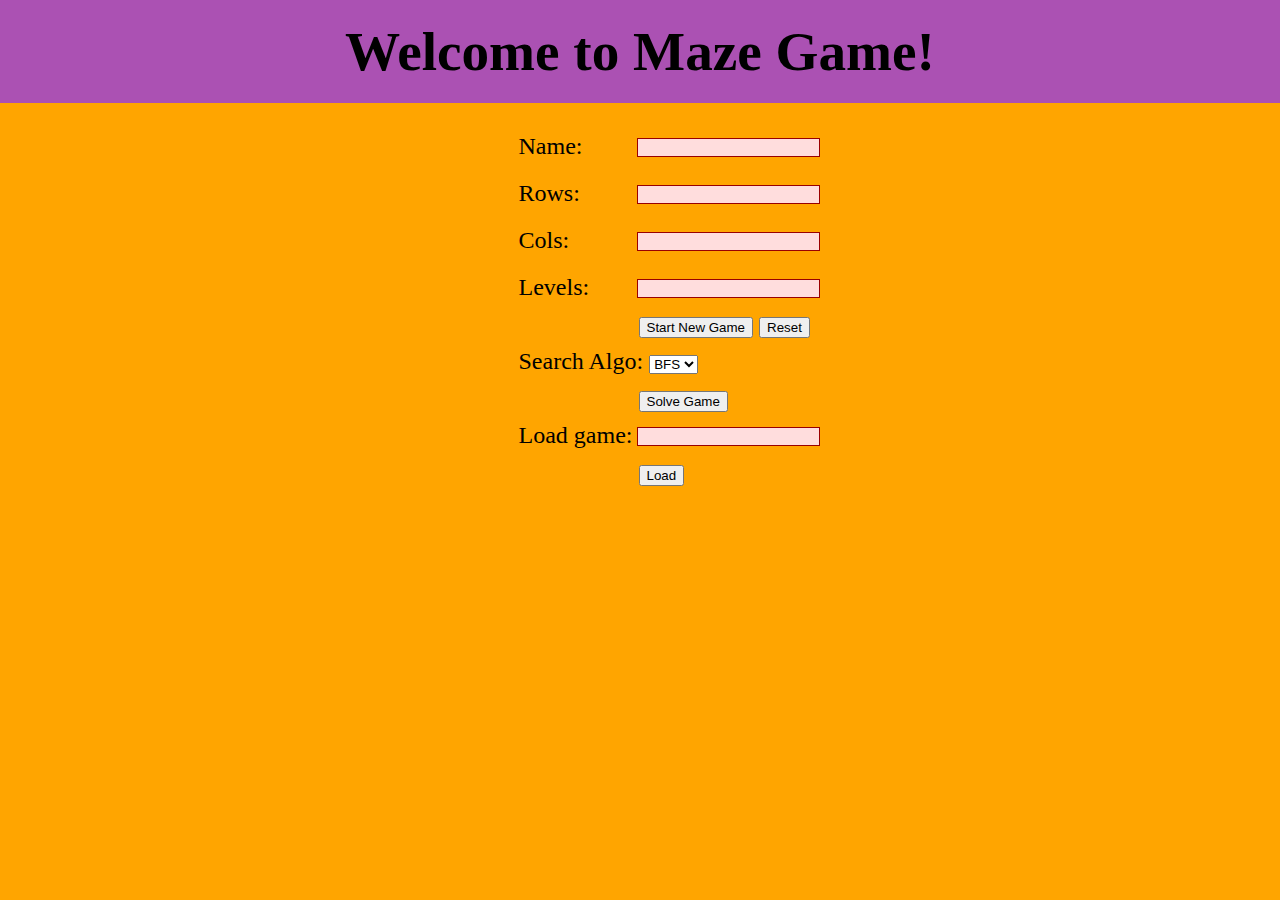
<file: index.html>
<!DOCTYPE html>
<html lang="en">
<head>
    <meta charset="UTF-8">
    <meta http-equiv="X-UA-Compatible" content="IE=edge">
    <meta name="viewport" content="width=device-width, initial-scale=1.0">
    <title>Document</title>
    <link rel="stylesheet" href="styles/index.css">
</head>
<body>
    <h1>Welcome to Maze Game!</h1>
    <div id="page">
        <form novalidate id="form">
            <div>
                <label for="name">Name:</label>
                <input type="text" id="name" required pattern="[a-zA-Z]*">
                <span class="error" aria-live="polite"></span>
            </div>
            <div>
                <label for="rows">Rows:</label>
                <input type="text" id="rows" required pattern="[0-9]*">
                <span class="error" aria-live="polite"></span>
            </div>
            <div>
                <label for="cols">Cols:</label>
                <input type="text" id="cols" required pattern="[0-9]*">
                <span class="error" aria-live="polite"></span>
            </div>
            <div>
                <label for="levels">Levels:</label>
                <input type="text" id="levels" required pattern="[0-9]*">
                <span class="error" aria-live="polite"></span>
            </div>
            <button id="newGameBtn">Start New Game</button>
            <button id="resetGameBtn" type="button">Reset</button>
            <div>
                <label for="searchAlgo">Search Algo:</label>
                <select id="selectAlgo">
                    <option value="bfs">BFS</option>
                    <option value="dfs">DFS</option>
                    <option value="a">A*</option>
                </select>
            </div>
            <button id="solveGameBtn" type="button">Solve Game</button>
            <div>
                <label for="loadGame">Load game:</label>
                <input type="text"  id="loadGame" required pattern="[a-zA-Z]*">
                <span class="error" aria-live="polite"></span>
            </div>
            <button id="loadBtn" type="button">Load</button>
        </form>
        <div id="maze" hidden></div>
    </div>
    <script src="main.js" type="module"></script>
</body>
</html>
</file>
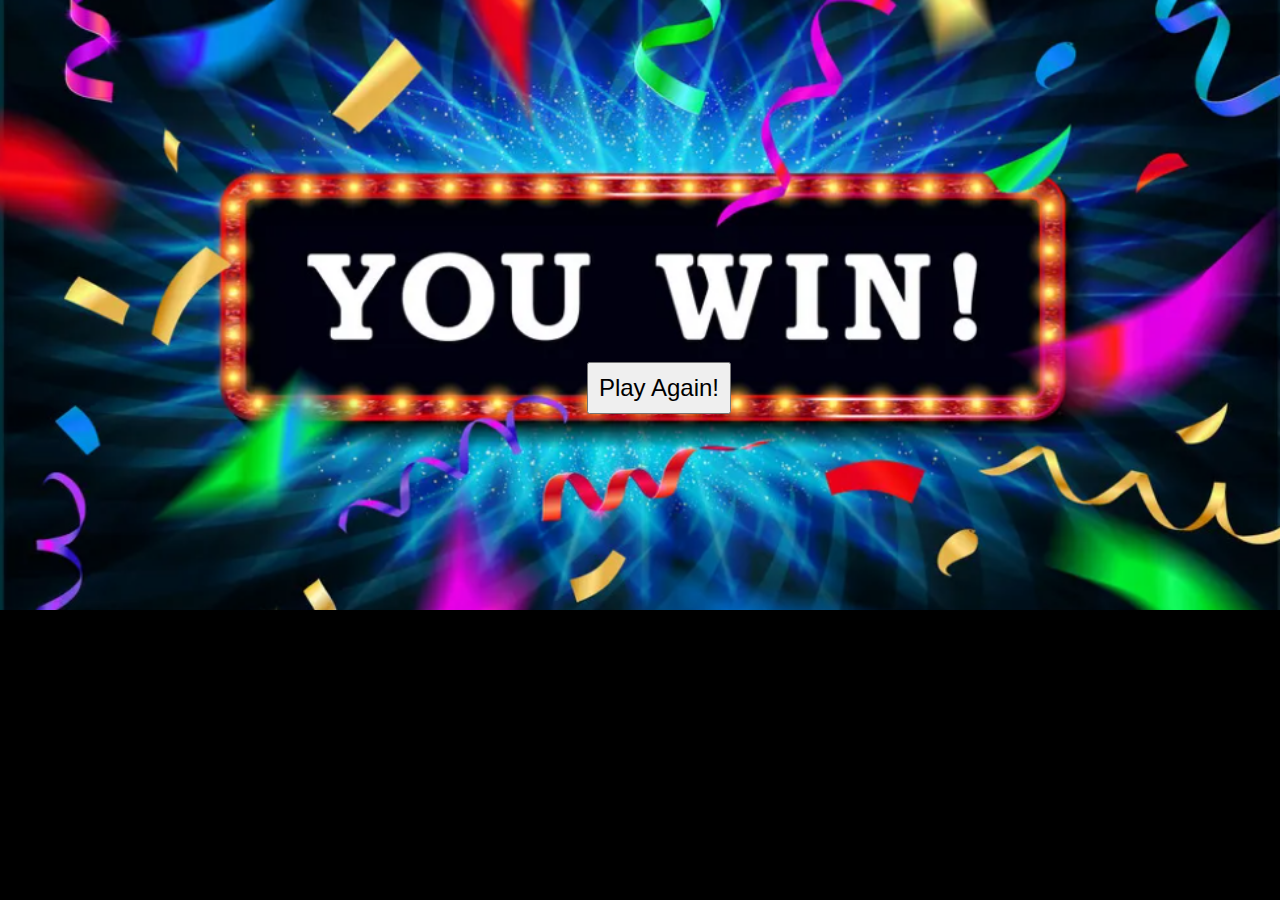
<file: congrats.html>
<!DOCTYPE html>
<html lang="en">
<head>
    <meta charset="UTF-8">
    <meta http-equiv="X-UA-Compatible" content="IE=edge">
    <meta name="viewport" content="width=device-width, initial-scale=1.0">
    <title>Document</title>
    <link rel="stylesheet" href="styles/congrats.css">
</head>
<body>
    <div>
        <button id="btn">Play Again!</button>
    </div>
    <script>
        const btn = document.getElementById('btn');
        btn.addEventListener('click', () => {
            location = 'index.html';
        });
    </script>
</body>
</html>
</file>
<file: styles/index.css>
#page {
    display: flex;
    justify-content: space-around;
}
#maze {
    width: 40vw;
    height: 40vw;
    background-color: white;
    padding: 0;
    border: 5px solid black;
    position: relative;
}
h1 {
    text-align: center;
    background-color: #AB51B3;
    padding: 20px;
    margin: 0;
    margin-bottom: 10px;
    font-size: 2.3em;
}
body {
    background-color: orange;
    margin: 0;
    font-size: 1.5em;
    
}
div {
    padding: 10px;
    box-sizing: border-box;
}
#page input {
    float: right;
    margin: 5px;
}
#newGameBtn {
    margin-left: 130px;
}
#solveGameBtn {
    margin-left: 130px;
}

#loadBtn {
    margin-left: 130px;
}

form {
    padding-left: 5vw;
}

.level {
    width: 100%;
    height: 100%;
    padding: 0;
    display: none; 
    
}

.row {
    width: 100%;
    padding: 0;
    display: flex;
}

.col {
    height: 100%;
    padding: 0;
    border: 2px solid black;
}

.upAndDown {
    background-image: url(../images/pngegg.png);
    background-size: contain;
    background-repeat: no-repeat;
    background-position: center;
} 

.up {
    background-image: url(../images/up.png);
    background-size: 30%;
    background-repeat: no-repeat;
    background-position: center;
}

.down {
    background-image: url(../images/down.png);
    background-size: 30%;
    background-repeat: no-repeat;
    background-position: center;
}

input {      
    border: 1px solid #333;
  }

  /* The style for invalid fields */
  input:invalid {
    border-color: #900;
    background-color: #fdd;
  }

  input:focus:invalid {
    outline: none;
  }

  /* The style of our error messages */
  .error {
    color: white;
    background-color: #900;
    padding: 0;
    border-radius: 5px;
    font-size: 90%;
  }

  .error.active {
    padding: 2px;
  }

img {
    position: absolute;
}
</file>
<file: styles/congrats.css>
body {
    background-image: url(../images/youWin.png);
    background-size: 100vw;
    background-repeat: no-repeat;
    background-color: black;
}
div {
    text-align: center;
    padding-top: 28%;
    padding-left: 3%;
}
button {
    padding: 10px;
    font-size: 1.5rem;
}
</file>
